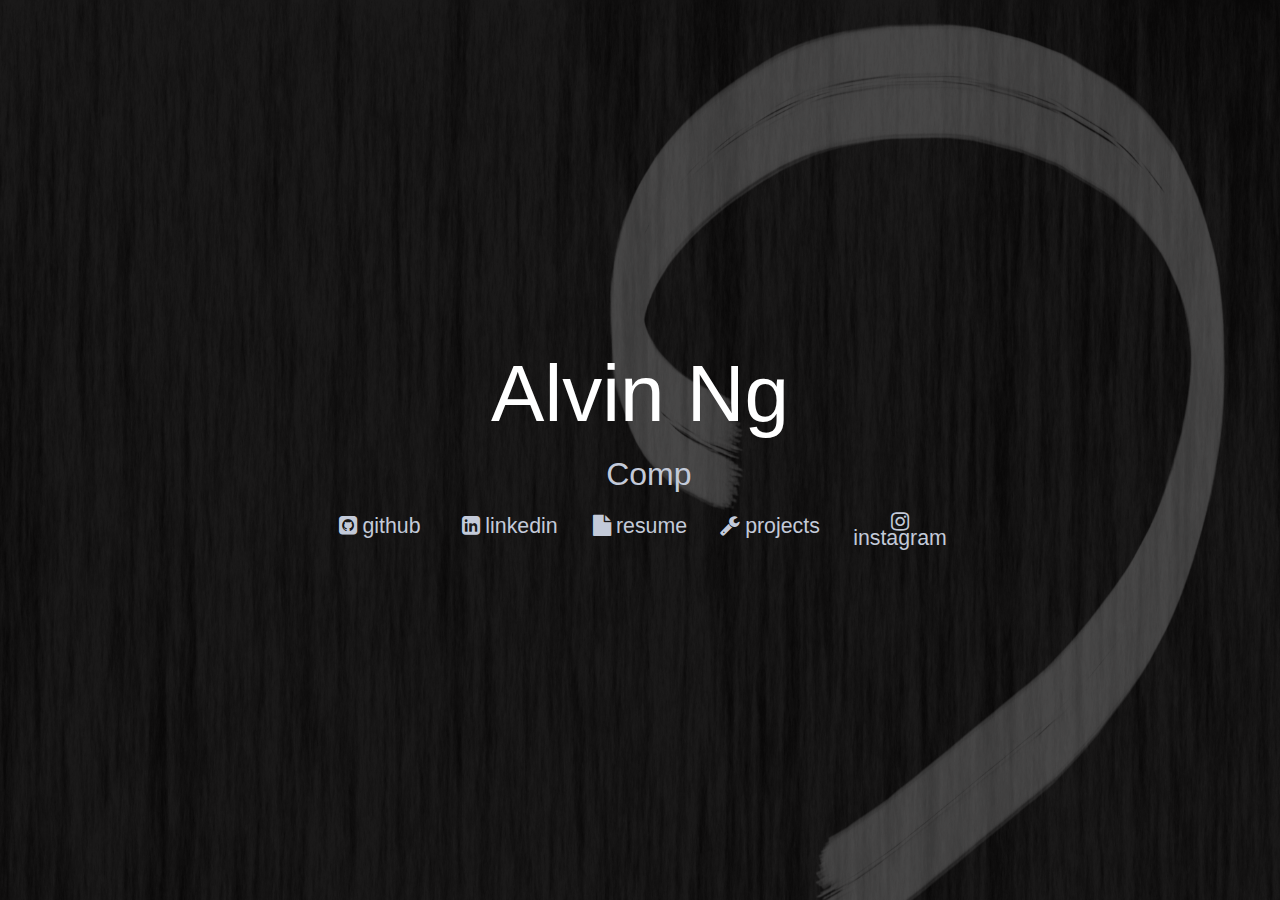
<file: index.html>
<!DOCTYPE html>
<html lang="en-us">

<head>
    <meta name="viewport" content="width=device-width, initial-scale=1.0, maximum-scale=1.0, user-scalable=no" />
    <meta charset="utf-8">
    <link rel="stylesheet" href="https://cdnjs.cloudflare.com/ajax/libs/font-awesome/4.7.0/css/font-awesome.min.css">
    <link rel="stylesheet" href="https://stackpath.bootstrapcdn.com/bootstrap/4.4.1/css/bootstrap.min.css" integrity="sha384-Vkoo8x4CGsO3+Hhxv8T/Q5PaXtkKtu6ug5TOeNV6gBiFeWPGFN9MuhOf23Q9Ifjh" crossorigin="anonymous">
    <script src="https://ajax.googleapis.com/ajax/libs/jquery/3.3.1/jquery.min.js"></script>
    <title> Alvin Ng </title>
    <link href="css/styles.css" rel="stylesheet">
    <script src="js/main.js" type="text/javascript"></script>
</head>

<body>
    <!--Home-->
    <section id="home">
        <div class="home-content">
            <h1> Alvin Ng </h1>
            <p> &nbsp;
                <span   class="justbeingme"
                        id="justbeingme"
                        data-period="1500"
                        data-rotate='["Computer Engineer", "Boulderer", "Foodie", "Traveller", "Tea enthusiast"]'></span> 
            </p>  
            <div class="row">
                <div class="col-sm grape">
                    <a href="https://github.com/itisalvinn" class="fa fa-github-square fa-lg" rel="noopener noreferrer" target="_blank" >
                        <span>github</span>
                    </a>
                </div>
                <div class="col-sm grape" >
                    <a href="https://www.linkedin.com/in/alvintfng/" class="fa fa-linkedin-square fa-lg" rel="noopener noreferrer" target="_blank">
                        <span>linkedin</span>
                    </a>
                </div>
                <div class="col-sm grape">
                    <a href="assets/resume.pdf" class="fa fa-file fa-lg" rel="noopener noreferrer" target="_blank">
                        <span>resume</span>
                    </a>
                </div>
                <div class="col-sm grape">
                    <a href="projects.html" class="fa fa-wrench fa-lg">
                        <span>projects</span>
                    </a>
                </div>
                <div class="col-sm grape">
                    <a href="https://www.instagram.com/itisalvinn/" class="fa fa-instagram fa-lg" rel="noopener noreferrer" target="_blank">
                        <span>instagram</span>
                    </a>
                </div>      
            </div>
        </div>
    </section>
</body>
</html>
</file>
<file: css/styles.css>
body*{
    font-family: "Helvetica Neue", Helvetica, Arial, sans-serif;
}
#home{
    width: 100%;
    padding-top: 10px;
    padding: 0 25%;
    display: table;
    margin: 0;
    background-color: #000000;
    background-repeat: no-repeat;
    background-size: cover;
    height: 100vh;
    background-image: url('../assets/background1.png');
}
.home-content{
    display: table-cell;
    text-align: center;
    vertical-align: middle;
}
#proj{
    width: 100%;
    padding-top: 10px;
    padding: 0 25%;
    display: table;
    margin: 0;
    max-width: none;
    background-color: #000000;
    background-repeat: no-repeat;
    height: 100vh;
    background-image: url('../assets/wood_fiber_no_brush.png');
}
.column{
    float: left;
    width: 33%;
    padding: 0 10px;
}
.row{
    margin: 5px -5px;
    font-family: "Helvetica";
}
.row:after {
    content: "";
    display: table;
    clear: both;
}
.card{
    box-shadow: 0 4px 8px 0 rgba(0, 0, 0, 0.2); /* this adds the "card" effect */
    text-align: center;
    flex: 1 0 21%;
    background-color: #9e9c9c;
    justify-content: center;
    max-width: 250px;
    margin: 15px;
    align-items: center;
    width: 50vw;
}
.card:hover{
    transform: scale(1.03);
    box-shadow: 0 20px 2px rgba(0,0,0,.12), 0 4px 8px rgba(0,0,0,.06);
    overflow: hidden;
}
.cards {
    display: -webkit-box;
	display: -ms-flexbox;
	display: flex;
	flex-wrap: wrap;
	justify-content: center;
	-ms-flex-wrap: wrap;
	-ms-flex-pack: center;
	-webkit-box-pack: center;
}
.cardImage{
    height: 180px;
    width: 100%;
}
h1{
  font-size: 5em;
  display: block;
  color: white;
  font-weight: 300;
}
p{
  font-size: 2em;
  font-weight: 500;
  color: #C3CAD9;
}
a{
    color: #C3CAD9;
    font-size: 100px;
    font-weight: 400;
}
a span{
    font-family: 'Helvetica';
}
a:hover{
    color: #ffffff;
    text-decoration: none;
}
a.proj-card,
a.proj-card:hover{
    color:inherit;
    text-decoration: none;
    font-size: inherit;
}
.btn {
    border: none;
    display: block;
    text-align: center;
    cursor: pointer;
    text-transform: uppercase;
    outline: none;
    overflow: hidden;
    position: relative;
    color: #fff;
    font-weight: 500;
    font-size: 15px;
    background-color: #222;
    padding: 17px 70px;
    margin: 10px auto;
    box-shadow: 0 5px 15px rgba(0,0,0,0.20);
    z-index: 1;
}
.btn span{
    position: relative;
    z-index: 1;
}
.btn:after{
    content: "";
    position: absolute;
    left: 0;
    top: 0;
    height: 360%;
    width: 120%;
    background: #C3CAD9;
    -webkit-transition: all .2s ease-in-out;
    transition: all .2s ease-in-out;
    -webkit-transform: translateX(-98%) translateY(-25%) rotate(45deg);
    transform: translateX(-98%) translateY(-25%) rotate(78deg);
}
.btn:hover:after {
    -webkit-transform: translateX(-9%) translateY(-25%) rotate(45deg);
    transform: translateX(-9%) translateY(-25%) rotate(45deg);
  }

@media screen and (max-width: 600px) {
    .column {
      width: 100%;
      display: block;
      margin-bottom: 20px;
    }
  }
</file>
